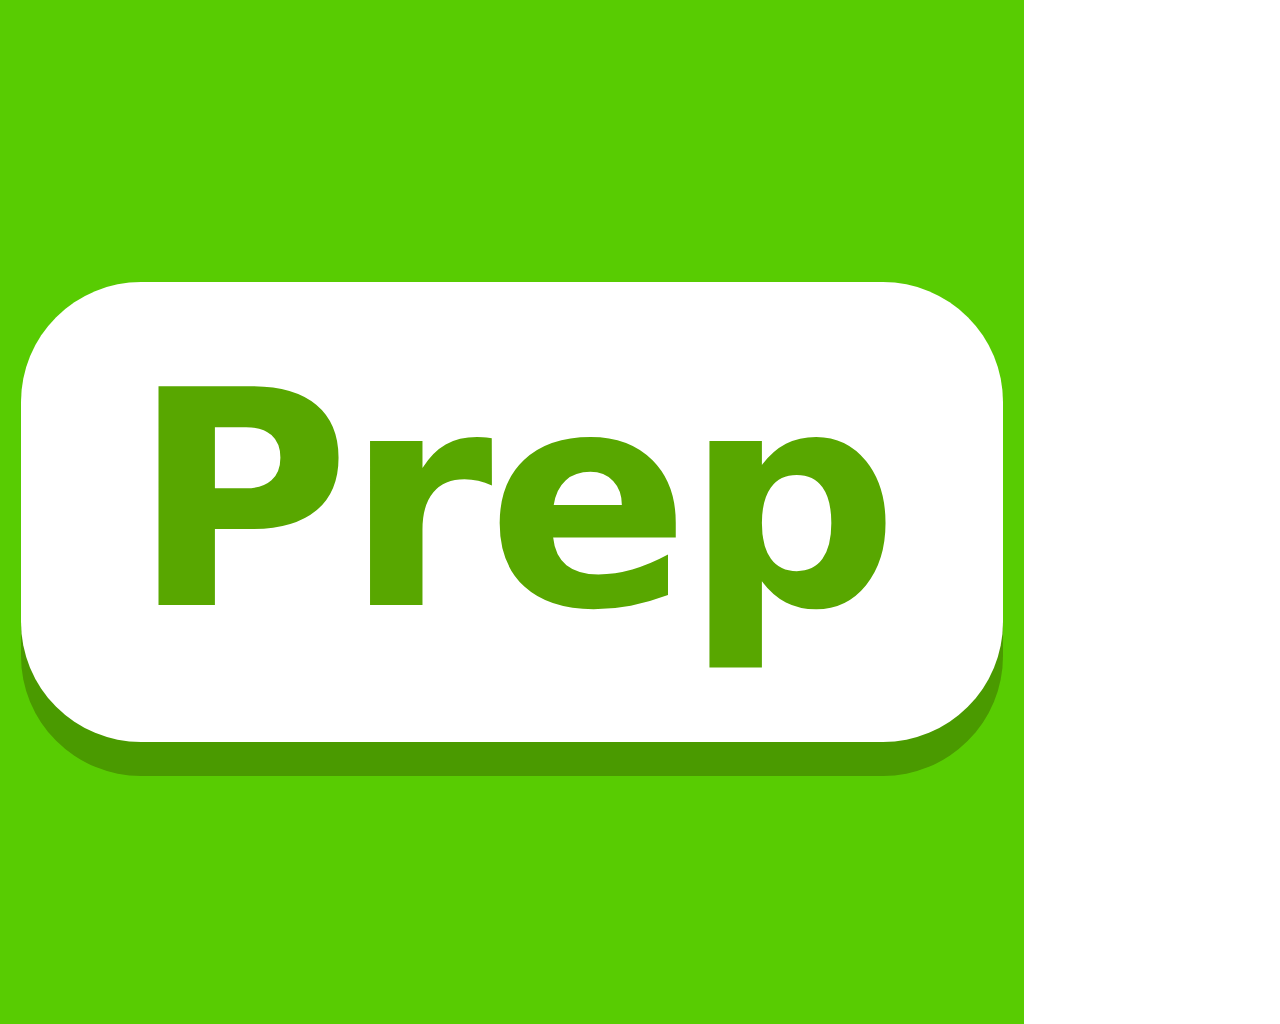
<file: tools/icon.html>
<!doctype html><html><head><meta charset="utf-8"><style>
html,body{margin:0;width:1024px;height:1024px;overflow:hidden}
.bg{width:1024px;height:1024px;background:#58CC02;display:grid;place-items:center}
.chip{position:relative;padding:70px 110px 90px;border-radius:120px;background:#fff;box-shadow:0 34px 0 #4A9A00}
.word{font:900 300px/1 ui-rounded,"SF Pro Rounded",system-ui,sans-serif;color:#58A700;letter-spacing:-6px}
</style></head><body><div class="bg"><div class="chip"><div class="word">Prep</div></div></div></body></html>
</file>
